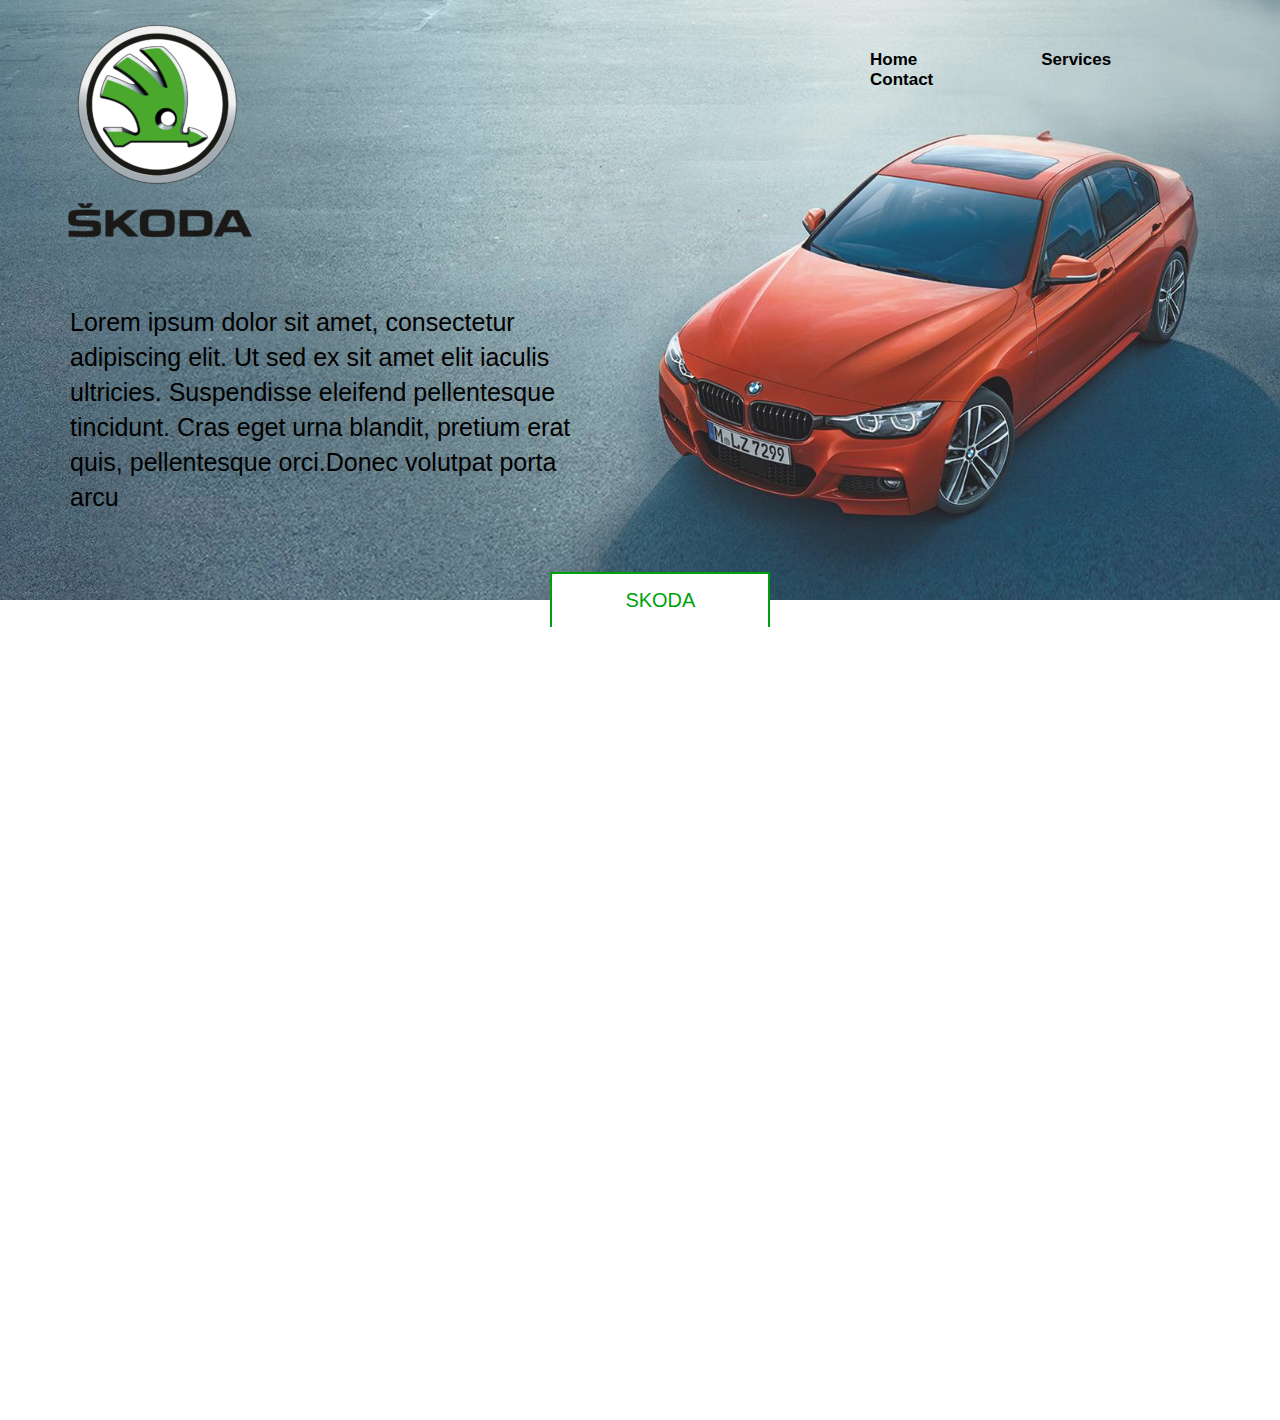
<file: index.html>
<!DOCTYPE html>
<html>
<head>
    <title>Car Company</title>
    <meta name="viewport" content="width=device=width, initial-scale=1.0">
    <link rel="stylesheet" type="text/css" href="css/main.css">
    <link href="https://stackpath.bootstrapcdn.com/font-awesome/4.7.0/css/font-awesome.min.css" rel="stylesheet" integrity="sha384-wvfXpqpZZVQGK6TAh5PVlGOfQNHSoD2xbE+QkPxCAFlNEevoEH3Sl0sibVcOQVnN" crossorigin="anonymous">
</head>  
 
<body>
   <div class="menu">
     <span></span>
     <span></span>
     <span></span>
   </div>
   <nav>
    <div class="menu-bar">
     <ul>
        <li class="one"><a href="index.html">Home</a></li>
        <li class="two"><a href="services.html">Services</a></li>
        <li class="three"><a href="contact.html">Contact</a></li> 
     </ul>
     <img class="logoimg" src="images/car%20logo.png">
      <p>
        Lorem ipsum dolor sit amet, consectetur adipiscing elit. Ut sed ex sit amet elit iaculis ultricies. 
        Suspendisse eleifend pellentesque tincidunt. Cras eget urna 
        blandit, pretium erat quis, pellentesque 
        orci.Donec volutpat porta arcu
      </p>
    </div>
   </nav>
   <button class="menu-button" type="button">SKODA </button>
   <div class="box">
      <div class="icon"><i class="fa fa-map-marker" aria-hidden="true"></i></div>
       <div class="background-icon"></div>
        <h3>Location</h3>
          <p>asdhjadhadaksd asdad adsdsadas, adasadadasd asddadasdasd
            sdaddada sd ds asdadadasd
            asdadasdsa dasdsadsa sd sdadsa sd asdad sd asdad. sd
            sdaasd sd sadadas asdadasd.
         </p>
   </div>
   <div class="box">
      <div class="icon2"><i class="fa fa-car" aria-hidden="true"></i></div>
       <div class="background-icon2"></div>
        <h3>Car Brands</h3>
          <p>asdhjadhadaksd asdad adsdsadas, adasadadasd asddadasdasd
            sdaddada sd ds asdadadasd
            asdadasdsa dasdsadsa sd sdadsa sd asdad sd asdad. sd
            sdaasd sd sadadas asdadasd.
         </p>
   </div>
   <div class="box">
      <div class="icon3"><i class="fa fa-phone" aria-hidden="true"></i></div>
       <div class="background-icon3"></div>
        <h3>Contact Us</h3>
          <p>asdhjadhadaksd asdad adsdsadas, adasadadasd asddadasdasd
            sdaddada sd ds asdadadasd
            asdadasdsa dasdsadsa sd sdadsa sd asdad sd asdad. sd
            sdaasd sd sadadas asdadasd.
         </p>
   </div>
    
 
    
    
</body>
<script src="https://ajax.googleapis.com/ajax/libs/jquery/2.1.1/jquery.min.js"></script>
<script src="js/carcompany.js"></script>
</html>
</file>
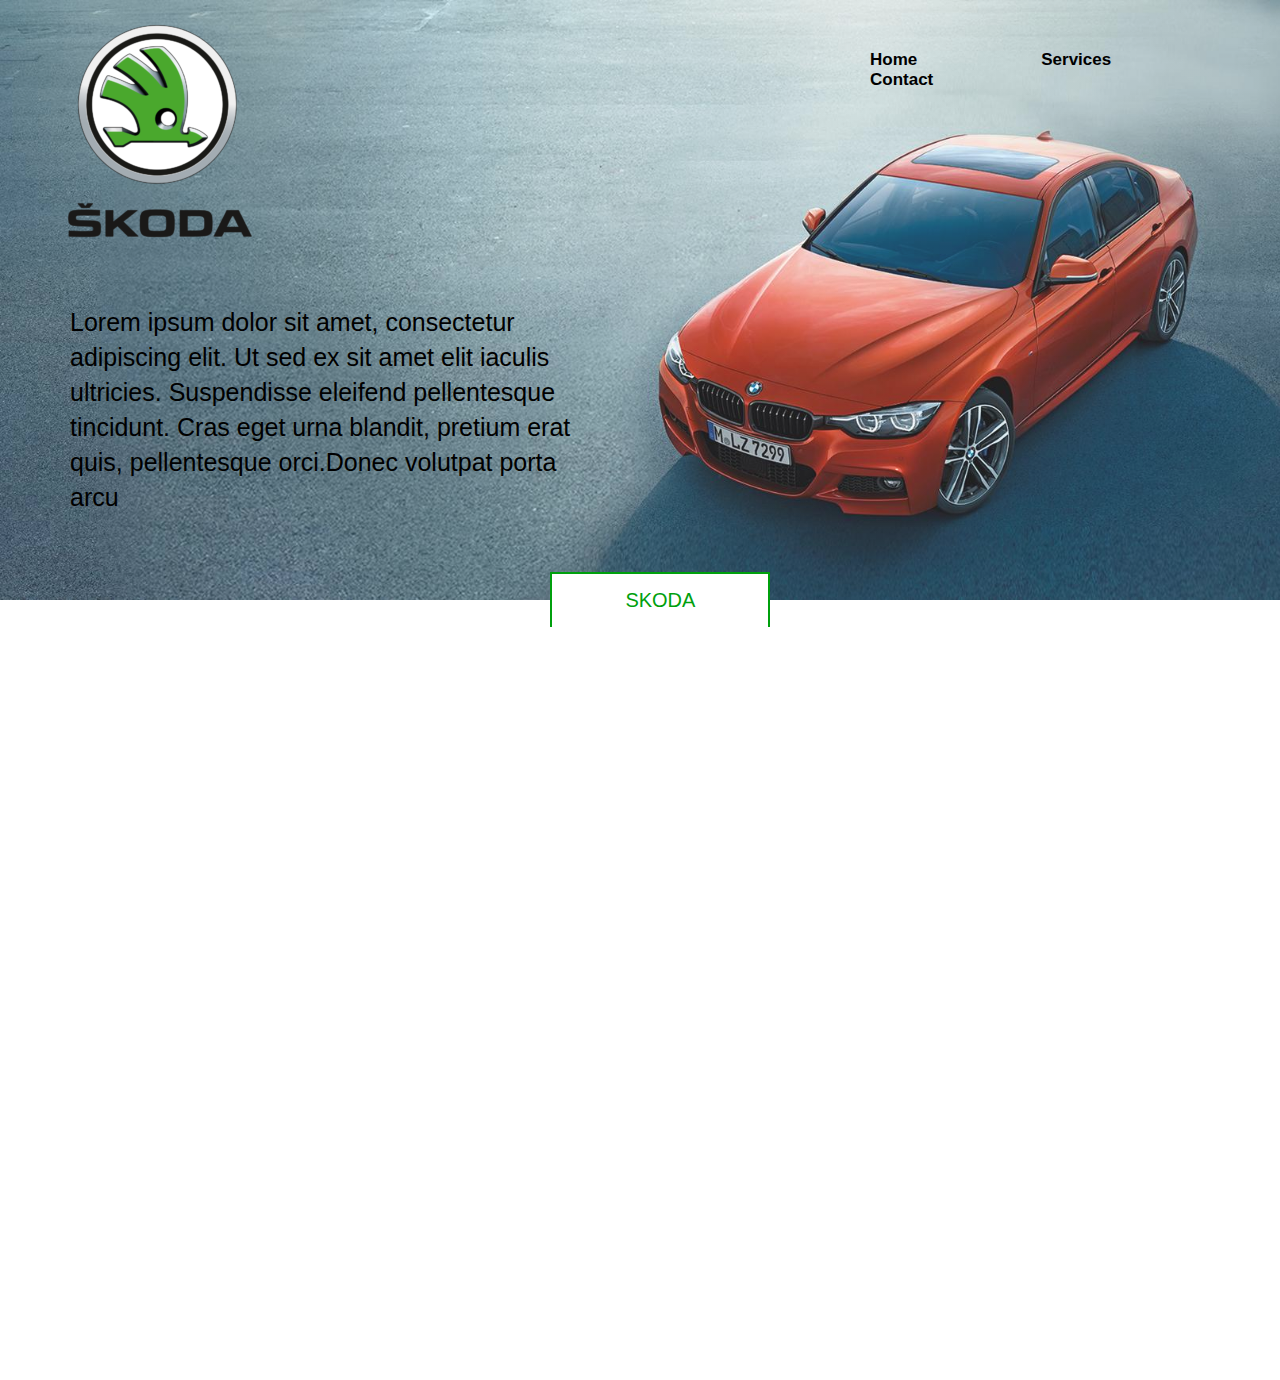
<file: contact.html>
<!DOCTYPE html>
<html>
<head>
    <title>Car Company</title>
    <meta name="viewport" content="width=device=width, initial-scale=1.0">
    <link rel="stylesheet" type="text/css" href="css/main.css">
    <link href="https://stackpath.bootstrapcdn.com/font-awesome/4.7.0/css/font-awesome.min.css" rel="stylesheet" integrity="sha384-wvfXpqpZZVQGK6TAh5PVlGOfQNHSoD2xbE+QkPxCAFlNEevoEH3Sl0sibVcOQVnN" crossorigin="anonymous">
</head>  
<body>

   <div class="menu">
     <span></span>
     <span></span>
     <span></span>
   </div>
   <nav>
    <div class="menu-bar">
     <ul>
        <li class="one"><a href="index.html">Home</a></li>
        <li class="two"><a href="services.html">Services</a></li>
        <li class="three"><a href="contact.html">Contact</a></li> 
     </ul>
     <img class="logoimg" src="images/car%20logo.png">
      <p>
        Lorem ipsum dolor sit amet, consectetur adipiscing elit. Ut sed ex sit amet elit iaculis ultricies. 
        Suspendisse eleifend pellentesque tincidunt. Cras eget urna 
        blandit, pretium erat quis, pellentesque 
        orci.Donec volutpat porta arcu
      </p>
    </div>
   </nav>
   <button class="menu-button3" type="button">SKODA </button>
    <div class="get-in-touch">
    <hr class="contacthr1">
    <hr class="contacthr2">
   <h1 class="contacttitle">Get in touch</h1>
    <hr class="contacthr3">
    <hr class="contacthr4">
    <p>
      Lorem ipsum dolor sit amet, consectetur adipiscing elit. Ut sed ex sit amet elit iaculis ultricies. 
        Suspendisse eleifend pellentesque tincidunt. 
        Cras eget urna blandit, pretium erat quis, pellentesque 
        orci.Donec volutpat porta arcu
    </p>
   <form class="contact-form row">
         <input id="name" class="input-text js-input" type="text" required>
          <label class="label1" for="name">Name</label>
         <input id="email" class="input-text js-input" type="email" required>
          <label class="label2" for="email">E-mail</label>
         <input id="message" class="input-text js-input" type="text" required>
         <label class="label3" for="message">Message</label>
         <button class="submit-btn">Submit</button>
   </form>
</div>
    
    




</body>
<script src="https://ajax.googleapis.com/ajax/libs/jquery/2.1.1/jquery.min.js"></script>
<script src="js/carcompany.js"></script>   
</html>
</file>
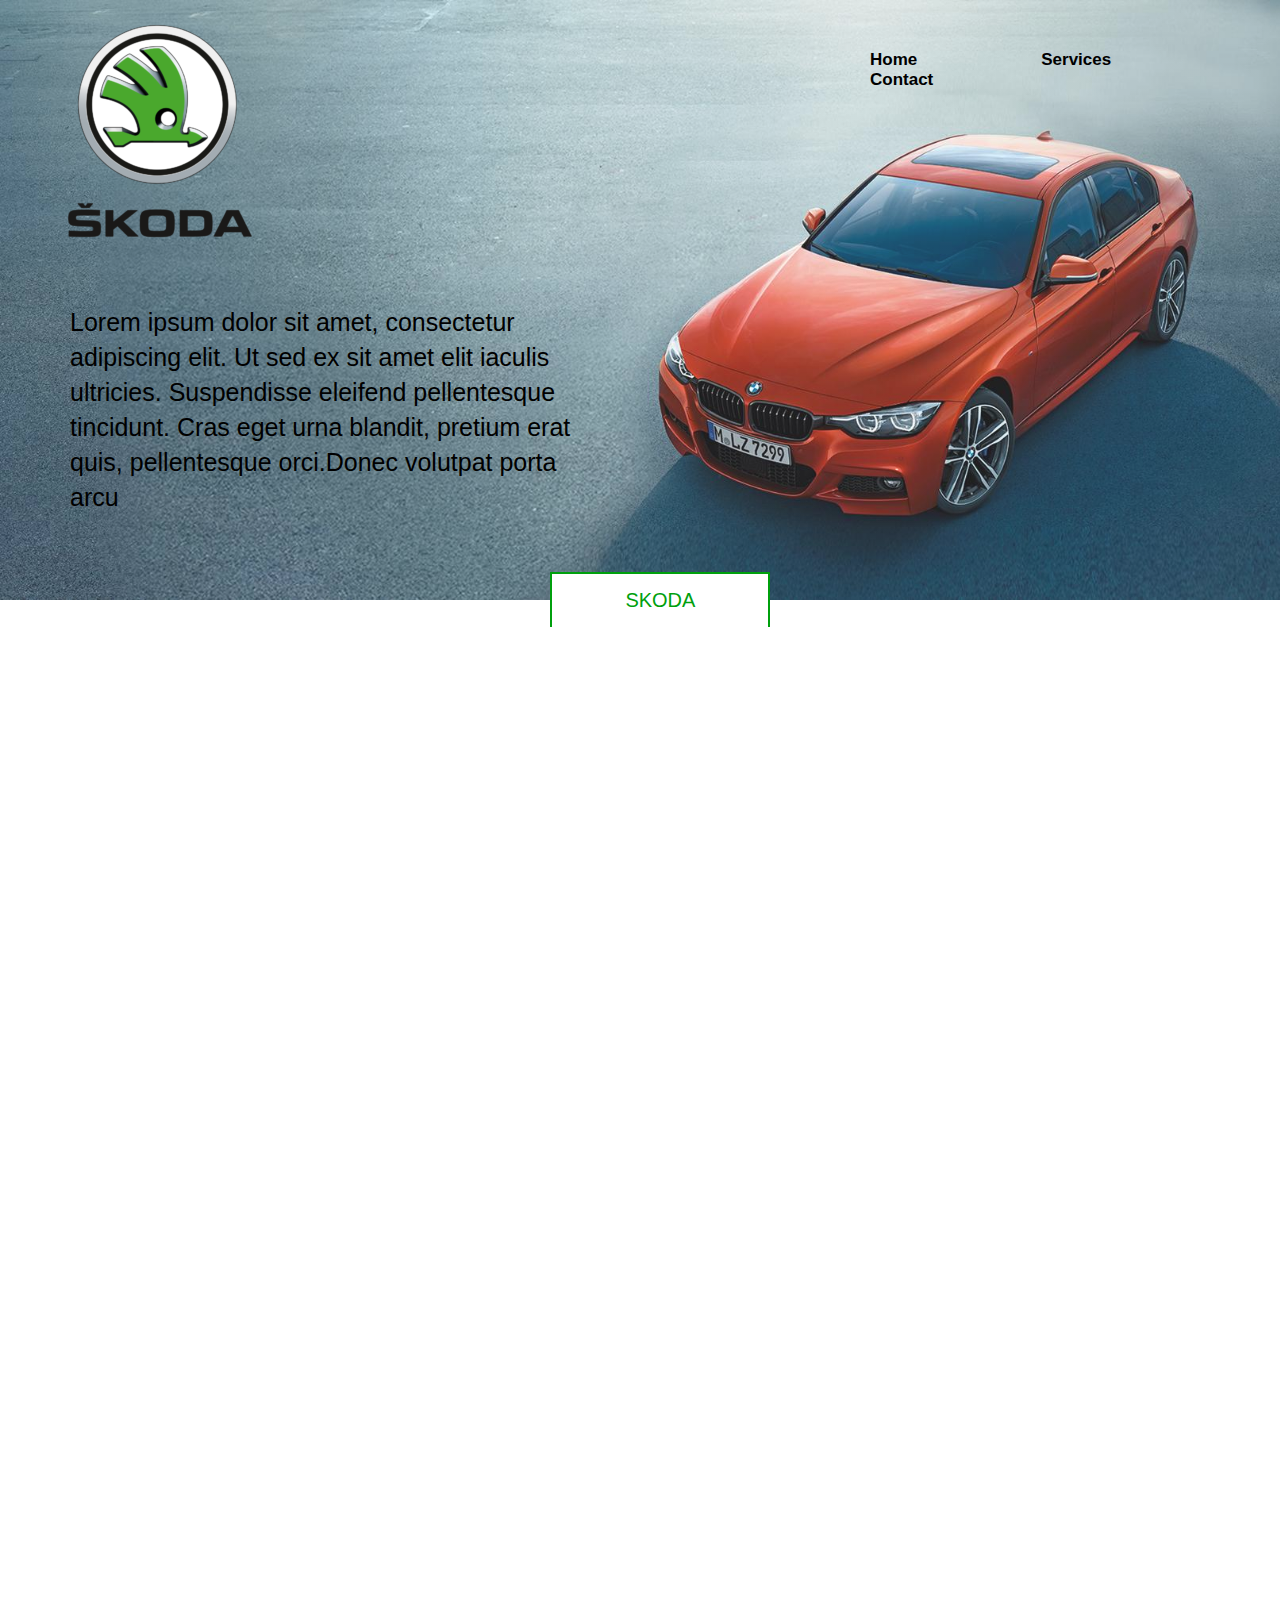
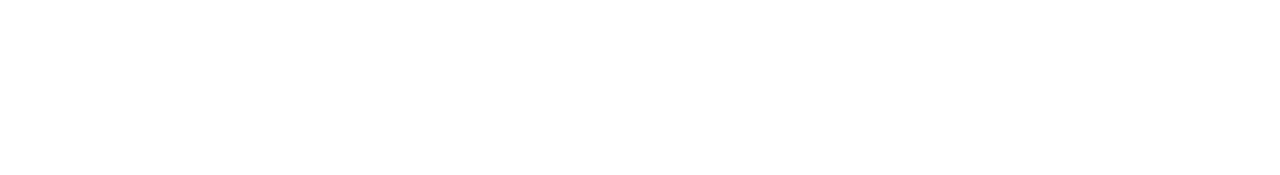
<file: services.html>
<!DOCTYPE html>
<html>
<head>
    <title>Car Company</title>
    <meta name="viewport" content="width=device=width, initial-scale=1.0">
    <link rel="stylesheet" type="text/css" href="css/main.css">
    <link href="https://stackpath.bootstrapcdn.com/font-awesome/4.7.0/css/font-awesome.min.css" rel="stylesheet" integrity="sha384-wvfXpqpZZVQGK6TAh5PVlGOfQNHSoD2xbE+QkPxCAFlNEevoEH3Sl0sibVcOQVnN" crossorigin="anonymous">
</head>
<body>
  <div class="menu">
     <span></span>
     <span></span>
     <span></span>
   </div>
   <nav>
    <div class="menu-bar">
     <ul>
        <li class="one"><a href="index.html">Home</a></li>
        <li class="two"><a href="services.html">Services</a></li>
        <li class="three"><a href="contact.html">Contact</a></li> 
     </ul>
      <img class="logoimg" src="images/car%20logo.png">
      <p>
        Lorem ipsum dolor sit amet, consectetur adipiscing elit. Ut sed ex sit amet elit iaculis ultricies. 
        Suspendisse eleifend pellentesque tincidunt. Cras eget urna 
        blandit, pretium erat quis, pellentesque 
        orci.Donec volutpat porta arcu
      </p>
    </div>
   </nav>
   <button class="menu-button2" type="button">SKODA </button> 
   <div class="mainservice">
   <div class="mainheadline">
    <hr class="hr1">
    <hr class="hr2">
    <h2 class="headline"> What We Offer</h2>
    <hr class="hr3">
    <hr class="hr4">
   </div>
   <div class="service-imgs">
    <div class="img-one">
     <img class="parts" src="images/repair-img.jpg">
       <h3> Repairs</h3>
       <hr>
         <p> Lorem ipsum dolor sit amet, consectetur adipiscing elit.
             Ut sed ex sit amet elit iaculis ultricies. 
             Suspendisse eleifend pellentesque tincidunt. 
             Cras eget urna blandit, pretium erat quis, pellentesque 
             orci.Donec volutpat porta arcuerewfmm Ut sed ex sit 
             amet elit iaculis ultricies. Suspendisse eleifend pellentesque 
             tincidunt. Cras eget urna blandit, pretium erat quis, pellentesque 
             orci.Donec volutpat porta arcuerewfmm Ut sed ex sit 
         </p>
       </div>
       <div class="img-two">
       <img class="car-lot" src="images/carlot.jpg">
       <h3>Used Cars</h3>
       <hr>
         <p> Lorem ipsum dolor sit amet, consectetur adipiscing elit.
             Ut sed ex sit amet elit iaculis ultricies. 
             Suspendisse eleifend pellentesque tincidunt. 
             Cras eget urna blandit, pretium erat quis, pellentesque 
             orci.Donec volutpat porta arcuerewfmm Ut sed ex sit 
             amet elit iaculis ultricies. Suspendisse eleifend pellentesque 
             tincidunt. Cras eget urna blandit, pretium erat quis, pellentesque 
             orci.Donec volutpat porta arcuerewfmm Ut sed ex sit Cras  
             Suspendisse eleifend pellentesque tincidunt. Suspendisse eleifend pellentesque tincidunt. 
             
         </p>
       </div>
       <div class="img-three">
       <img class="car-paint" src="images/carpaint.jpg">
       <h3>Custom Paint </h3>
       <hr>
         <p> Lorem ipsum dolor sit amet, consectetur adipiscing elit.
             Ut sed ex sit amet elit iaculis ultricies. 
             Suspendisse eleifend pellentesque tincidunt. 
             Cras eget urna blandit, pretium erat quis, pellentesque 
             orci.Donec volutpat porta arcuerewfmm Ut sed ex sit 
             amet elit iaculis ultricies. Suspendisse eleifend pellentesque 
             tincidunt. 
            
         </p>
       </div>  
       </div>
    </div>
    

    
    
    
    
    
    
    
    
</body>
<script src="https://ajax.googleapis.com/ajax/libs/jquery/2.1.1/jquery.min.js"></script>
<script src="js/carcompany.js"></script>
</html>
</file>
<file: css/main.css>
body {
    
    margin: 0;
    background: #fff;
    
}



@media only screen and (min-width: 768px){
    
    
    nav {
        
        background: linear-gradient(rgba(255,255,255,0.1),rgba(255,255,255,0.1)),url(../images/carcompany.jpg);
        background-size: cover;
        height: 580px;
        width: 100%;
        padding-top: 20px;
        z-index: 1;
        
    }
    
    .menu-bar ul {
        
       margin-left: 710px; 
       margin-top: 30px;
    
        
    }
    
    
    .menu-bar li {
        
        list-style: none;
        display: inline;
        padding-left: 120px;
        
        
        
    }
    
    
    .menu-bar ul li a {
        
        text-decoration: none;
        font-family: sans-serif;
        font-size: 17px;
        color: #000;
        font-weight: bold;
      
    }
    
     .menu-bar ul li a:hover {
    
         color: #fff;
         
         
    }
    
    .logoimg {
        
        margin-top: -120px;
        margin-left: -70px;
        
    }
    
    nav p {
        
        width: 40%;
        margin-left: 70px;
        font-family: sans-serif;
        line-height: 35px;
        font-size: 25px;
      
        
    }
    
    
    .menu-button{
        
        position: relative;
        z-index: 2;
        top: -260px;
        left: 43%;
        padding: 15px;
        width: 220px;
        font-size: 20px;
        font-family: sans-serif;
        background: #fff;
        color: #00a00d;
        border-top: 2px solid #00a00d;
        border-left: 2px solid #00a00d;
        border-right: 2px solid #00a00d;
        border-bottom: none
        
        
        
    }
    
    
    .menu-button2{
        
        position: relative;
        z-index: 2;
        top: -28px;
        left: 43%;
        padding: 15px;
        width: 220px;
        font-size: 20px;
        font-family: sans-serif;
        background: #fff;
        color: #00a00d;
        border-top: 2px solid #00a00d;
        border-left: 2px solid #00a00d;
        border-right: 2px solid #00a00d;
        border-bottom: none
        
        
        
    }
    
    
    
    
    
    
    
    
    
    /* box 1 */
    
    
    .box {
        
    
        position: relative;
        top: 90px;
        left: -100px;
        width: 400px;
        height: 310px;
        border-radius: 2%;
        font-family: sans-serif;
        display: inline-block;
        opacity: 0;
        margin-bottom: 100px;
       
    }
    
     .box .icon .fa {
        
        
    
    position: absolute;
    top: 13%;
    left: 45%;
    font-size: 60px;
    color: #fff;  
    z-index: 2;
     
    }
    
    .background-icon {
        
        position: relative;
        top: 28px;
        left: 157px;
        z-index: 1;
        background: #319635;
        width: 80px;
        height: 80px;
        border-radius: 50%;
        
        
    }
    
    
    
    .box p {
        
       position: relative;
       top: 15px;
       text-align: center;
       color: #319635;
       line-height: 25px
        
    }
    
    .box h3 {
        
        position: relative;
        top: 15px;
        text-align: center;
        color: #319635;
        font-size: 30px;
        
        
        
    }
        
        
    /* box 2 */
    
   .background-icon2 {
        
        position: relative;
        top: 28px;
        left: 165px;
        z-index: 1;
        background: #319635;
        width: 80px;
        height: 80px;
        border-radius: 50%;
    }
       
       
        .box .icon2 .fa {
            
            
         position: absolute;
         top: 13%;
         left: 44%;
         font-size: 50px;
         color: #fff;  
         z-index: 2;
            
       }
        
        
    
    position: absolute;
    top: 13%;
    left: 45%;
    font-size: 60px;
    color: #fff;  
    z-index: 2;
        
        
    }
    
    /* box 3 */
    
    
     .background-icon3 {
        
        position: relative;
        top: 28px;
        left: 157px;
        z-index: 1;
        background: #319635;
        width: 80px;
        height: 80px;
        border-radius: 50%;
        
        
    }


       .box .icon3 .fa {
        
        
    
    position: absolute;
    top: 13%;
    left: 44%;
    font-size: 55px;
    color: #fff;  
    z-index: 2;
     
    }



/* Services html */


.mainservice {
    
    opacity: 0;
}


.hr1 , .hr2, .hr3, .hr4  {
    
    position: relative;
    background: #ccc500;
    height: 2px;
    border: none;
    
    
}

.hr1, .hr2 {
    
    left: -433px;
    top: 50px;
    width: 530px;
    
    
}


.hr3, .hr4 {
    
    right: -445px;
    top: -74px;
    width: 500px;
    
    
}


.headline {
    
    position: relative;
    color: #319635;
    font-size: 40px;
    font-family: sans-serif;
    text-transform: uppercase;
    font-weight: 100;
    text-align: center;
    top: -15px;
    left: 12px;
    
    
}

.mainheadline {
    

    margin-top: 20px;

   
}


.service-imgs {
    
    font-family: sans-serif; 

    
}

/*img one */

.parts {
    
    position: relative;
    top: -15px;
    left: 50px;
    width: 300px;
    float: left;
    
}

.img-one h3 {
    
    position: relative;
    left: 100px;
    top: -20px;
    color: #319635;
    font-size: 30px;
    font-weight: 100;
        
    
}

.img-one p {
    
    position: relative;
    top: -20px;
    left: 97px;
    line-height: 25px;
    width: 70%;
    font-size: 18px;
    color: #939393;
    
    
    
}


.img-one hr {
    
    position: relative;
    top: -28px;
    left: -320px;
    width: 300px;
    background: #ccc500;
    height: 2px;
    border: none;
    
}

/* img 2 */

.car-lot {
    
    position: relative;
    float: right;
    right: 50px;
    top: 100px;
    width: 350px;
    
}


.img-two h3 {
    
    position: relative;
    float: right;
    right: 95px;
    top: 60px;
    color: #319635;
    font-size: 30px;
    font-weight: 100;
        
    
}

.img-two hr {
    
    position: relative;
    float: right;
    top: 140px;
    left: 50px;
    width: 300px;
    background: #ccc500;
    height: 2px;
    border: none;
    
}

.img-two p {
    
    position: relative;
    float: right;
    left: 70px;
    top: 140px;
    line-height: 25px;
    width: 60%;
    font-size: 18px;
    color: #939393;
    
}

/* img three */


.car-paint{
    
    
    position: relative;
    top: 280px;
    left: 50px;
    width: 310px;
    float: left;
    
    
}


.img-three h3 {
    
    position: relative;
    left: 90px;
    top: 270px;
    color: #319635;
    font-size: 30px;
    font-weight: 100;
    
}

.img-three hr {
    
    position: relative;
    top: 262px;
    left: -325px;
    width: 300px;
    background: #ccc500;
    height: 2px;
    border: none;
    
}


.img-three p {
    
    position: relative;
    top: 270px;
    left: 90px;
    line-height: 25px;
    width: 70%;
    font-size: 18px;
    color: #939393;
    
}





/* contact html */


.menu-button3 {
    
    
    position: relative;
        z-index: 2;
        top: -28px;
        left: 43%;
        padding: 15px;
        width: 220px;
        font-size: 20px;
        font-family: sans-serif;
        background: #fff;
        color: #00a00d;
        border-top: 2px solid #00a00d;
        border-left: 2px solid #00a00d;
        border-right: 2px solid #00a00d;
        border-bottom: none
        
    
    
}


.get-in-touch {
    
    font-family: sans-serif;
    opacity: 0;
    
    
}


.contacthr1 , .contacthr2 , .contacthr3 , .contacthr4 {
    
     position: relative;
    background: #ccc500;
    height: 2px;
    border: none;
    
    
}

.contacthr1, .contacthr2 {
    
    left: -415px;
    top: 50px;
    width: 575px;
}


.contacthr3, .contacthr4 {
    
    right: -420px;
    top: -42px;
    width: 550px;
    
}


.contacthr1 {
    
    
    
    
}

.contacthr2 {
    
    
    
    
}

.contacthr3 {
    
    
    
    
}

.contacthr4 {
    
    
    
    
}


.get-in-touch h1 {
    
    text-align: center;
    color:  #319635;
    text-transform: uppercase;
    margin-left: 16px;
    font-weight: 100;
    
}

.get-in-touch p {
    margin-left: 370px;
    margin-top: 50px;
    margin-bottom: 70px;
    text-align: center;
    width: 50%;
    color: #939393;
    line-height: 25px;
    font-size: 20px;
    
    
}

form {
    
    margin-top: 120px;
    
}



input {
    
    border: none;
    border-bottom: 2px solid #000;
    position: relative;
    font-size: 25px;
    outline: 0 none;
    border-color: #ccc500;
    color: #939393;
}


*:focus {
    outline: 0;
    
}

input:-webkit-autofill {
    -webkit-box-shadow: 0 0 0px 1000px white inset;
}

#name {
    
   left: 260px; 
   width: 300px;
   padding-left: 100px;
   padding-bottom: 10px;
    
}


#email {
    
    left: 300px;
    width: 300px;
    padding-left: 100px;
    padding-bottom: 10px;
    
}

#message {
    
    top: 150px;
    left: 250px;
    width: 800px;
    padding-left: 140px;
    padding-bottom: 10px;
    
}



 .submit-btn {
      position: relative;
      top: 250px;
      right: 445px;
      width: 200px;
      text-transform: uppercase;
      border-radius: 5%;
      letter-spacing: 2px;
      font-size: 20px;
      line-height: 24px;
      padding: 10px 20px;
      cursor: pointer;
      color:  #319635;
      border: 2px solid #939393;
      margin-bottom: 50px;
   }


.submit-btn:hover {
    
    
    color: #fff;
    background: #319635;
    border: 2px solid #319635;
    
    
    
}


label {
    
    font-size: 30px;
    position: relative;
    color:  #319635;
    font-weight: 100;
    
    
    
}

.label1 {
    
 left: -145px;
 
}


.label2 {
    
    
    left: -104px;
}

.label3 {
    
    top: 149px;
    right: 693px;
    
}


}





/* phone screen */

@media only screen and (max-width: 500px){
    
    
    .menu{
    
    position: absolute;
    top: 0;
    left: 0;
    width: 60px;
    height: 60px;
    background: #fff;
    cursor: pointer;
    z-index: 1;
    box-sizing: border-box;
    z-index: 2;
     
    
    
    
}

.menu span {
    
    position: absolute;
    width: 30px;
    height: 2px;
    background: #000;
    display: block;
    top: calc(50% - 1px);
    left: calc(50% - 15px);
    transition: 0.2s;
   
    
    
}

.menu span:nth-child(1) {
    
    transform: translateY(-10px);
}

.menu span:nth-child(3) {
    
    transform: translateY(10px);
}

.menu.active span:nth-child(1) {
    
    transform: translateY(0px)rotate(-45deg);
}

.menu.active span:nth-child(3) {
    
    transform: translateY(0px)rotate(45deg);
}

.menu.active span:nth-child(2) {
    
    transform: translateY(-30px);
    opacity: 0;
}

.menu-bar{
    
   position: absolute;
   top: 0;
   left: 0;
   width: 100%;
   height: 60px;
   background: #fff;
   transition: 0.5s;
   transform: translatex(-100%);
   z-index: 1;
    
}

.menu-bar.active{
    
    transform: translatex(0);
    
}

.menu-bar ul {
    
    display: flex;
    margin: 0;
    padding: 0;
    float: right;

    
}

.menu-bar ul li {
    
    list-style: none;
}

.menu-bar ul li a{
    
    line-height: 60px;
    font-family: sans-serif;
    text-transform: uppercase;
    font-weight: bold;
    color: #262626;
    text-decoration: none;
    padding: 0 20px;
    display: block;
    border-right: 1px solid rgba(0,0,0,.1);
}

.menu-bar ul li a:hover{
    
    color: #000;
    
    
}

.menu-bar ul li:last-child a{
      
    border-right: none;

    
}

    
    
    .menu-bar{
        
        height: auto;
    
    }
    
    .menu-bar ul{
        
        display: inherit;
        float: none;
        text-align: center;
        width: 100%;
        height: 100vh;
   
    }
    
    
    
    
    
    
}
</file>
